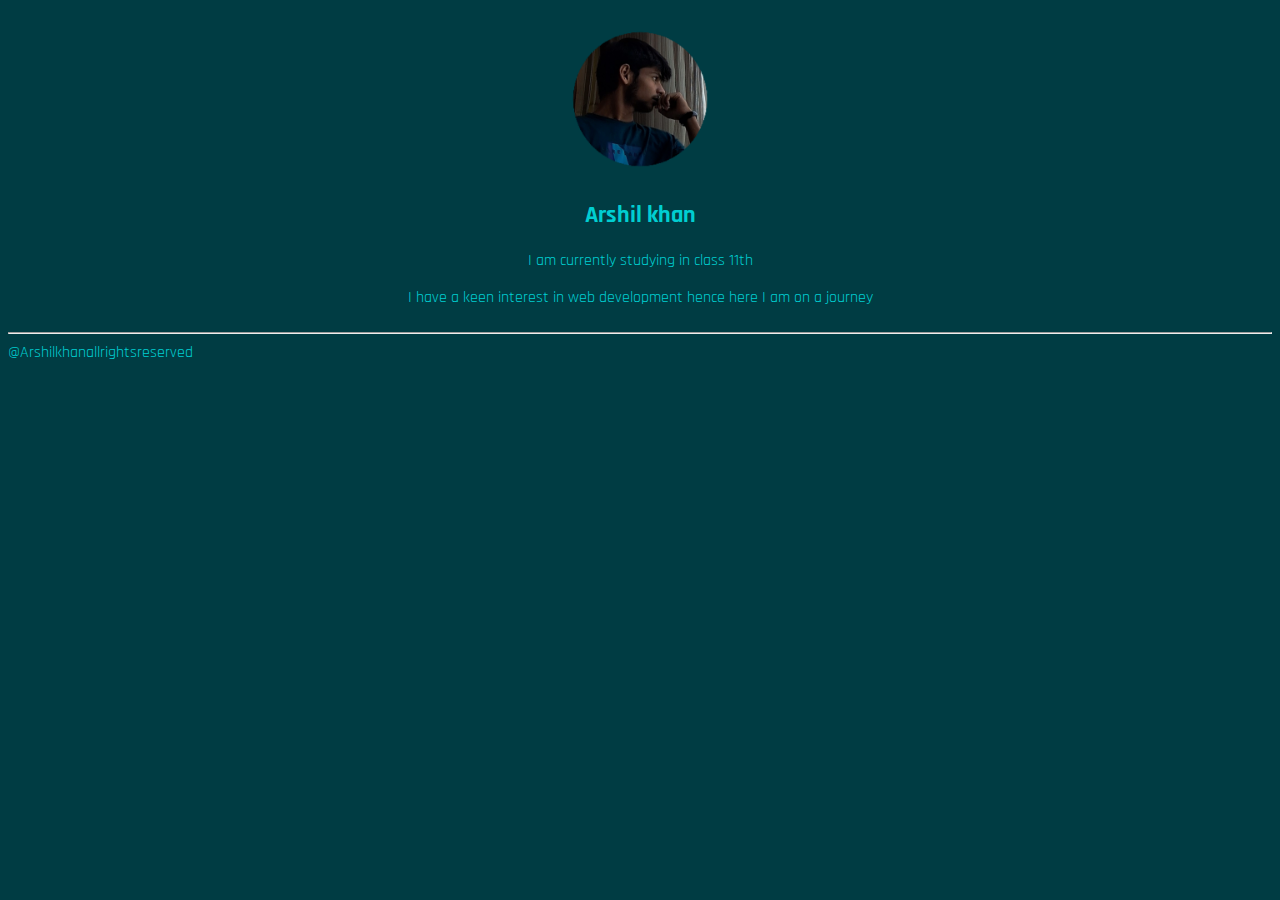
<file: index.html>
<!DOCTYPE html>
<html lang="en">
<head>
    <meta charset="UTF-8">
    <meta name="viewport" content="width=device-width, initial-scale=1.0">
   <link
    rel="stylesheet"
    href="./style.css" /> 
    <link rel="preconnect" href="https://fonts.googleapis.com">
    <link rel="preconnect" href="https://fonts.gstatic.com" crossorigin>
    <link href="https://fonts.googleapis.com/css2?family=Rajdhani:wght@300;400;500;600;700&display=swap" rel="stylesheet">
    <title>Resume</title>
    <style>a{
 color: darkturquoise;
    }
        
    </style>
</head>
<body style="background-color:#003C43 ;">
<CENTER>
    <div>
    <p class="one" style="background-color: #003C43;"><a href="./public/about.html"><img height="150" src="./Assets/arshil.png"></a></p>
    <h2 style="color: darkturquoise;">Arshil khan</h2>
    <p class="two" style="text-align: center;">I am currently studying in class 11th</p>
    <p class="two">I have a keen interest in web development hence here I am on a journey </p>
    </div>
    <hr>
</CENTER>
</body>
<footer style="color:darkturquoise ;">@Arshilkhanallrightsreserved</footer>
</html>
</file>
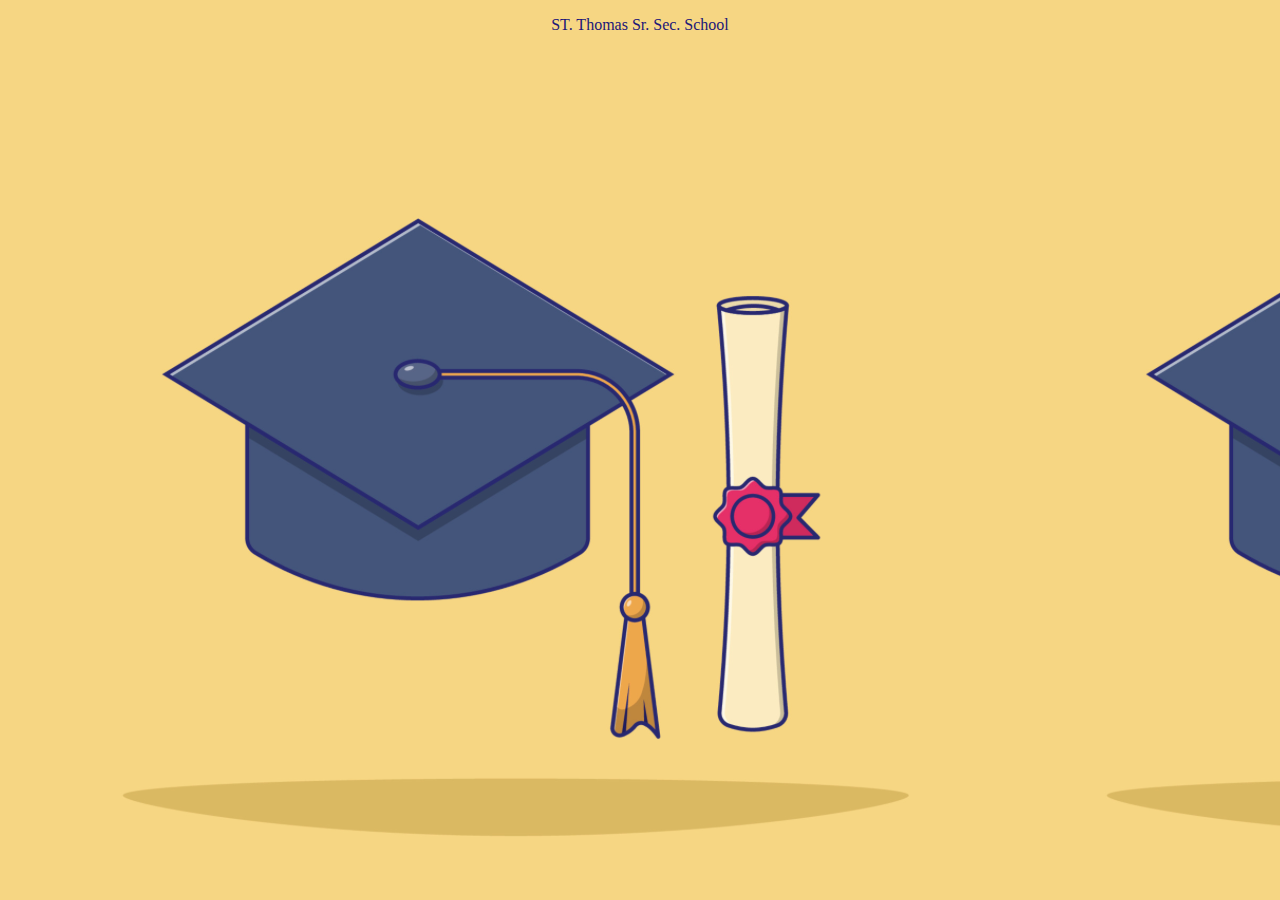
<file: public/grad.html>
<!DOCTYPE html>
<html lang="en">
<head>
    <meta charset="UTF-8">
    <meta name="viewport" content="width=device-width, initial-scale=1.0">
    <title>My Graduation</title>
</head>
<body background="../Assets/education.png">
<p align="center"
   style="color:rgb(28, 22, 120) ;">ST. Thomas Sr. Sec. School
</p>
</body>
</html>
</file>
<file: style.css>
h3{
   color: lavenderblush;
} 
html {
   font-family: "Rajdhani", sans-serif;
}
.one{
   background-color: #FBF3D5;
}
.two{
   color: darkturquoise;
}
div{
   align-content: center;
}
</file>
